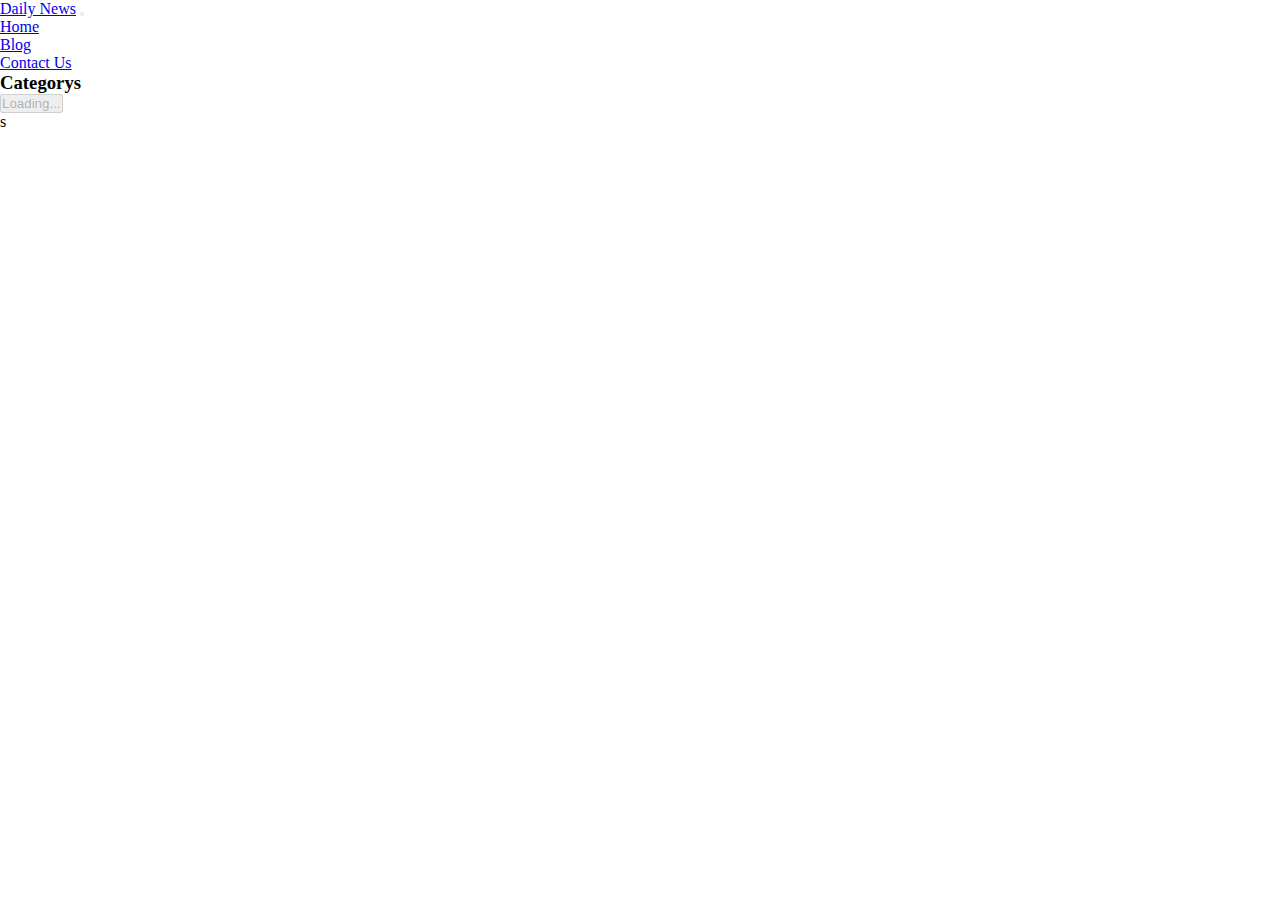
<file: index.html>
<!doctype html>
<html lang="en">

<head>
    <meta charset="utf-8">
    <meta name="viewport" content="width=device-width, initial-scale=1">
    <title>Daily News</title>

    <link href="https://cdn.jsdelivr.net/npm/bootstrap@5.2.0/dist/css/bootstrap.min.css" rel="stylesheet"
        integrity="sha384-gH2yIJqKdNHPEq0n4Mqa/HGKIhSkIHeL5AyhkYV8i59U5AR6csBvApHHNl/vI1Bx" crossorigin="anonymous">

    <link rel="stylesheet" href="https://cdnjs.cloudflare.com/ajax/libs/font-awesome/6.1.1/css/all.min.css"
        integrity="sha512-KfkfwYDsLkIlwQp6LFnl8zNdLGxu9YAA1QvwINks4PhcElQSvqcyVLLD9aMhXd13uQjoXtEKNosOWaZqXgel0g=="
        crossorigin="anonymous" referrerpolicy="no-referrer" />

    <link rel="stylesheet" href="css/style.css">
</head>

<body>
    <header>
        <nav class="navbar navbar-expand-lg navbar-dark bg-dark">
            <div class="container py-2">
                <a class="navbar-brand text-white fw-bold fs-4" href="#">Daily News</a>
                <button class="navbar-toggler" type="button" data-bs-toggle="collapse"
                    data-bs-target="#navbarSupportedContent" aria-controls="navbarSupportedContent"
                    aria-expanded="false" aria-label="Toggle navigation">
                    <span class="navbar-toggler-icon"></span>
                </button>
                <div class="collapse navbar-collapse" id="navbarSupportedContent">
                    <ul class="navbar-nav ms-auto mb-2 mb-lg-0 ">
                        <li class="nav-item">
                            <a class="nav-link active fw-bold" aria-current="page" href="#">Home</a>
                        </li>
                        <li class="nav-item">
                            <a class="nav-link fw-bold" href="./html/blog.html">Blog</a>
                        </li>
                        <li class="nav-item me-3">
                            <a class="nav-link fw-bold" href="#">Contact Us</a>
                        </li>
                    </ul>
                </div>
            </div>
        </nav>
    </header>

    <main>
        <section class="container mt-5">
            <div class="row">
                <div class="col-12 col-md-3 border-end">
                    <!-- Category section -->
                    <h3 class="text-center mb-2 fw-bold">Categorys</h3>
                    <div class="" id="category-area">

                    </div>
                </div>
                <div class="col-12 col-md-9 mt-3 mt-md-0">
                    <!-- Spinner -->
                    <div id="spinner" class="d-none">
                        <div class="d-flex justify-content-center mt-5">
                            <button class="btn btn-dark" type="button" disabled>
                                <span class="spinner-grow spinner-grow-sm" role="status" aria-hidden="true"></span>
                                Loading...
                            </button>
                        </div>
                    </div>

                    <!-- News Section -->
                    <div id="news-found">

                    </div>
                    <div id="news-area">

                    </div>
                    <!-- Modal -->
                    <div>
                        <div class="modal fade" id="exampleModal" tabindex="-1" aria-labelledby="exampleModalLabel"
                            aria-hidden="true">
                            <div class="modal-dialog">
                                <div class="modal-content" id="news-detais-modal">

                                </div>
                            </div>
                        </div>
                    </div>s


                </div>
            </div>
        </section>
    </main>




    <script src="https://cdn.jsdelivr.net/npm/bootstrap@5.2.0/dist/js/bootstrap.bundle.min.js"
        integrity="sha384-A3rJD856KowSb7dwlZdYEkO39Gagi7vIsF0jrRAoQmDKKtQBHUuLZ9AsSv4jD4Xa"
        crossorigin="anonymous"></script>
    <script src="js/index.js"></script>
</body>

</html>
</file>
<file: css/style.css>
.Category-fixed {
    position: fixed;
}

* {
    margin: 0;
    padding: 0;
}

.news-author-img {
    width: 32px;
}

.news-author-published {
    font-size: 12px;
}
</file>
